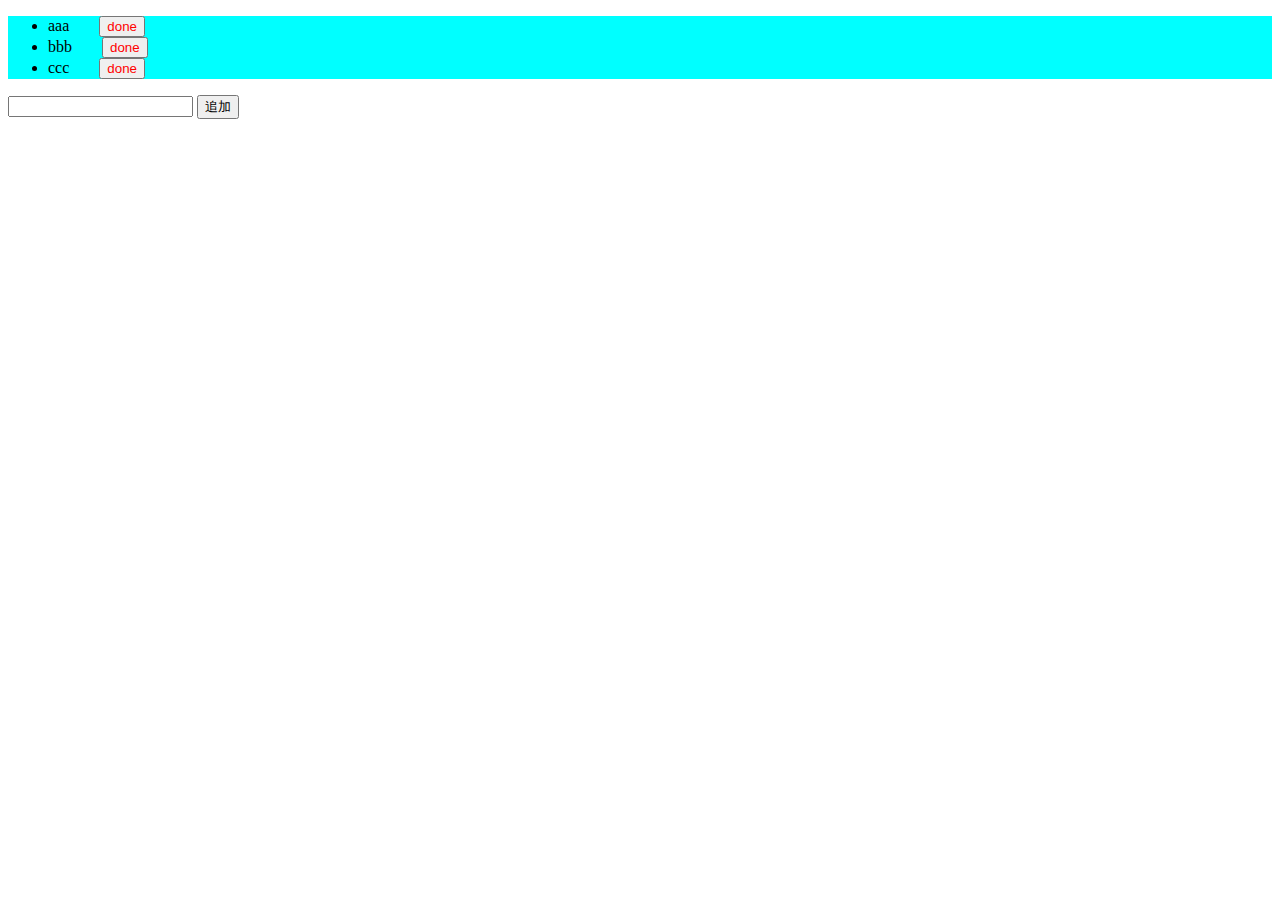
<file: index.html>
<!DOCTYPE html>
<html lang="ja">
<head>
    <meta charset="UTF-8">
    <meta name="viewport" content="width=device-width, initial-scale=1.0">
    <title>Todoあぷり</title>
    <link rel="stylesheet" href="style.css">
</head>
<body>
    <div class="todo" id="tab">
        <div class="todo-list" id="list">
            <ul>
                <li>aaa<button class="OK">done</button></li>
                <li>bbb<button class="OK">done</button></li>
                <li>ccc<button class="OK">done</button></li>
            </ul>
        </div>
        <div class="InputBox" id="IntoTask">
            <input id="TaskName" type="text">
            <button id="Addbutton">追加</button>
        </div>
    </div>
    <script src="tab.js"></script>
</body>
</html>
</file>
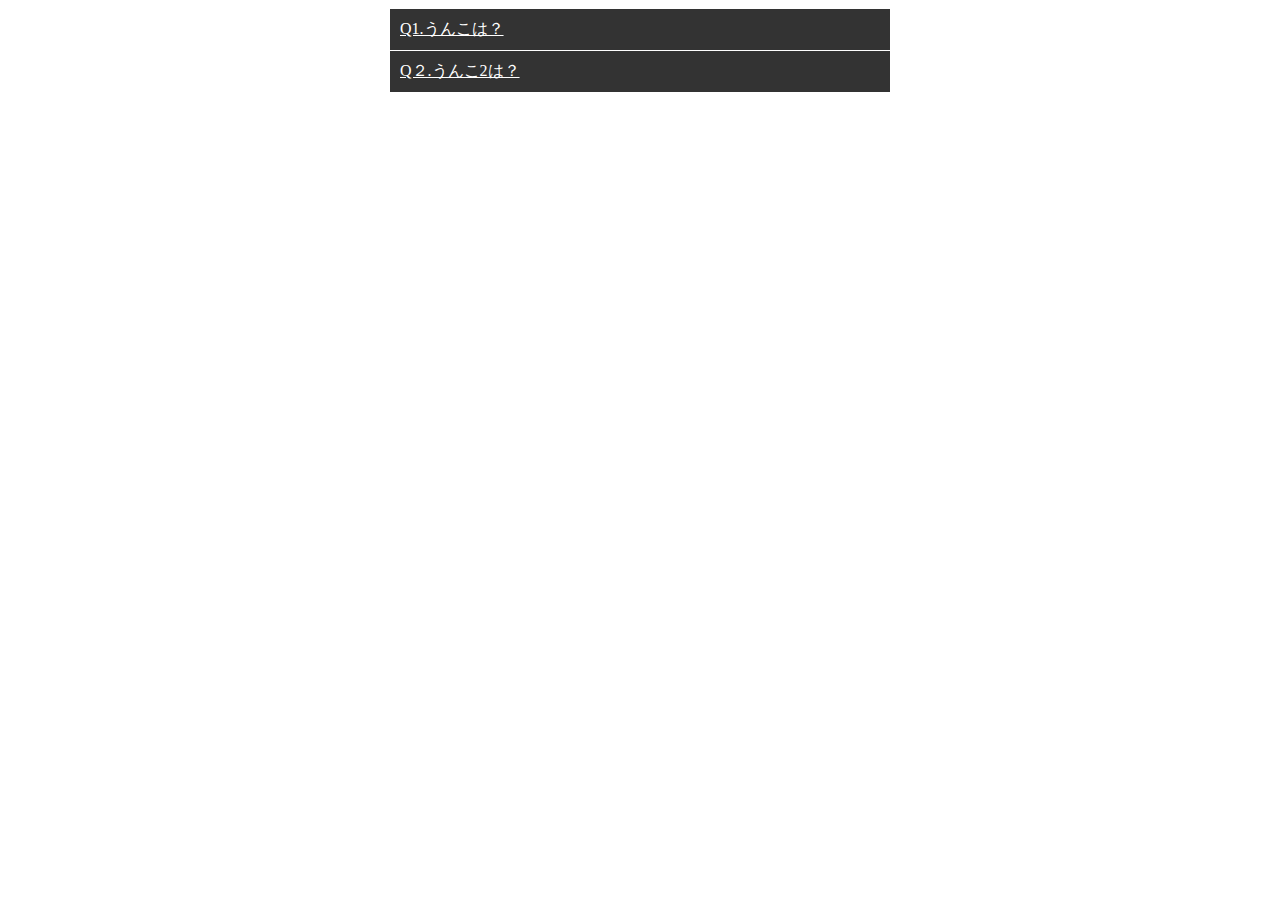
<file: class.html>
<!DOCTYPE html>
<html lang="ja">
<head>
    <meta charset="UTF-8">
    <meta name="viewport" content="width=device-width, initial-scale=1.0">
    <link rel="stylesheet" href="class.css">
    <title>クラスとインスタンス</title>
</head>
<body>
    
    <div class="accordion" id="js-accordion">
        <a href="" class="accordion-trigger">
            Q1.うんこは？
        </a>
        <div class="accordion-contents">
            A1.でかいよ
        </div>

        <a href="" class="accordion-trigger">
            Q２.うんこ2は？
        </a>
        <div class="accordion-contents">
            A２.小さいよ
        </div>
    </div>

    <script src="class.js"></script>
</body>
</html>
</file>
<file: style.css>
.OK{
    color: red;
    margin-left: 30px;
}

.done{
    text-decoration: line-through;
}
.SubT{
    color: gray;
}
.WatchAble{
    display: none;
    color: red;
}

/* .todo{

} */
.todo-list{
    border: 1px;
    background-color: aqua;
    border-color: black;
}

/* ul{

}
.InputBox{

}

.TaskName{

} */
</file>
<file: class.css>
.accordion{
    width: 500px;
    margin: 0 auto;
}

.accordion-trigger{
    margin: 0;
    padding: 10px;
    display: block;
    color:#FFF;
    background: #333;
    border-top:1px solid #fff;
}

.accordion-contents{
    margin: 0px;
    padding: 10px;
    border: 1px solid #ccc;
    display: none;
}
</file>
